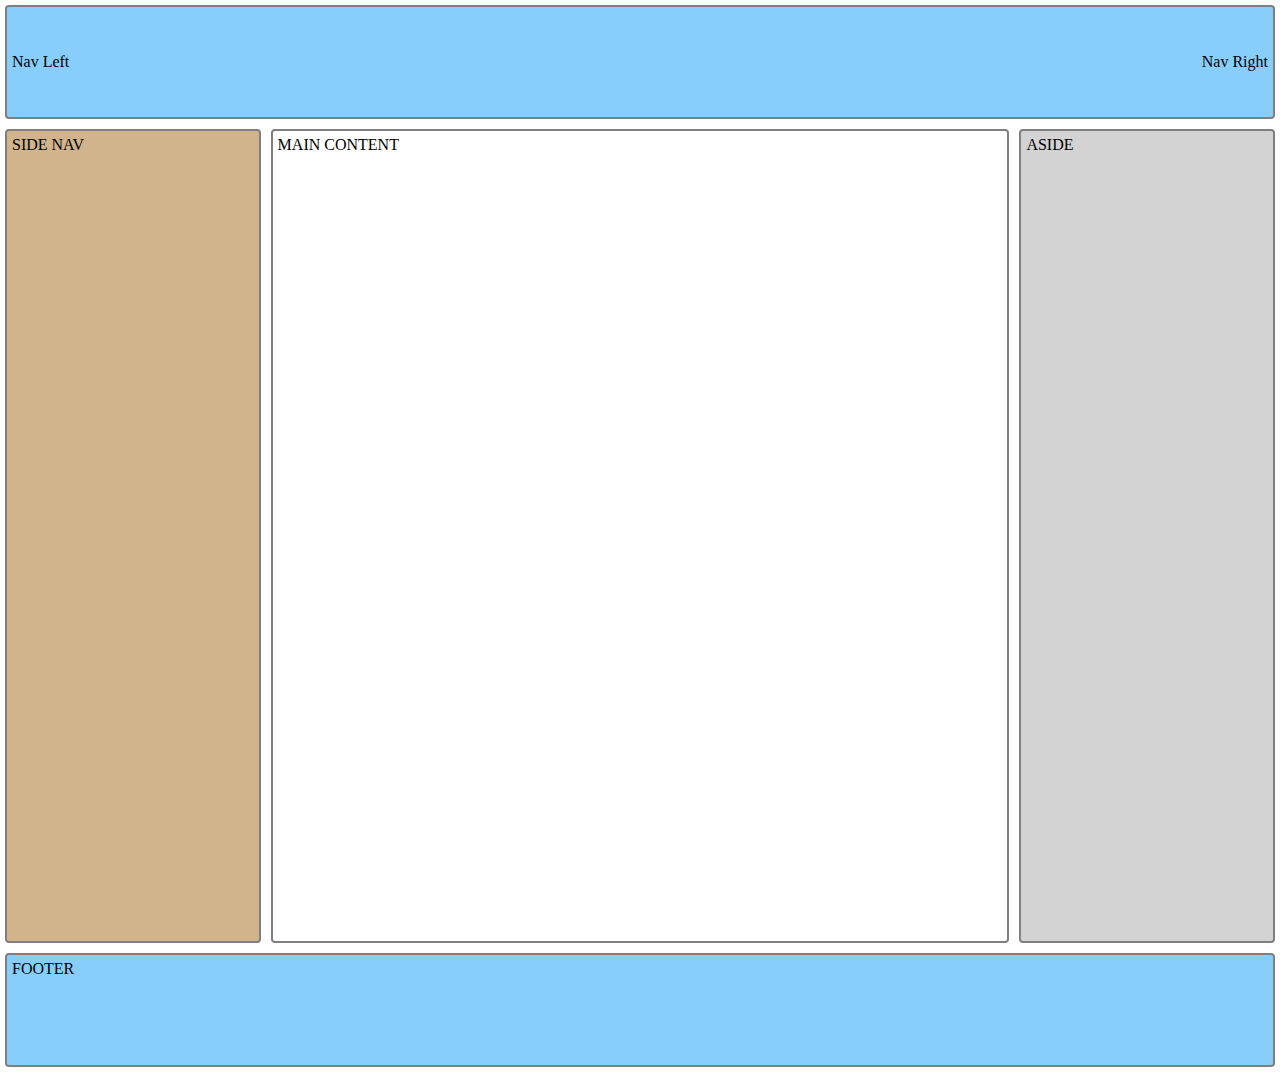
<file: Responsive Holy Grail Layout/index.html>
<!DOCTYPE html>
<html>

<head>
    <meta charset="utf-8" />
    <meta http-equiv="X-UA-Compatible" content="IE=edge">
    <title>Page Title</title>
    <meta name="viewport" content="width=device-width, initial-scale=1">
    <link rel="stylesheet" type="text/css" media="screen" href="main.css" />
</head>

<body>
    <header>
        <a href="">Nav Left</a>
        <a href="">Nav Right</a>
    </header>
    <main>
        <article>MAIN CONTENT</article>
        <nav>SIDE NAV</nav>
        <aside>ASIDE</aside>
    </main>
    <footer>FOOTER</footer>
</body>

</html>
</file>
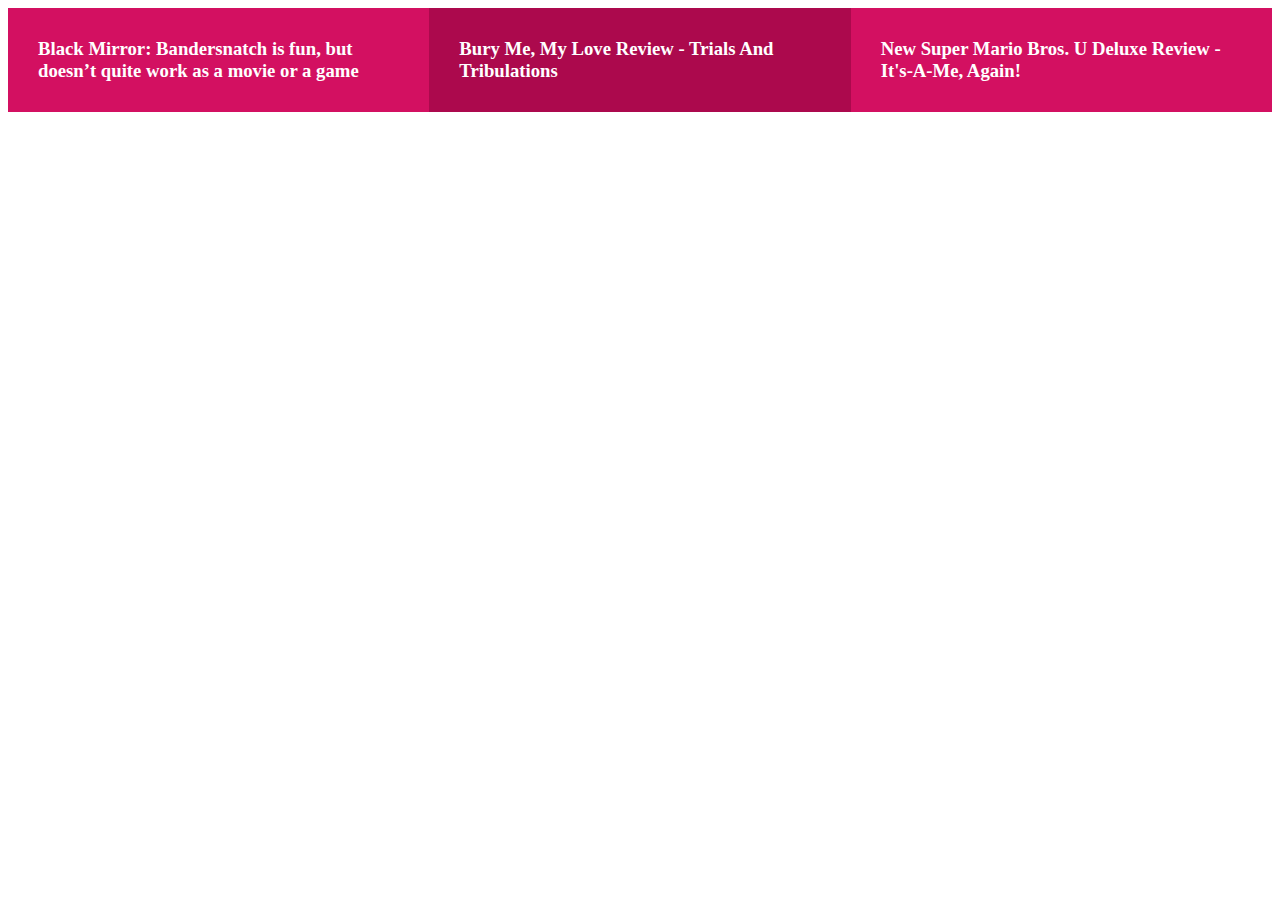
<file: responsive-widget/index.html>
<!DOCTYPE html>
<html>
<head>
    <meta charset="utf-8" />
    <title></title>
    <meta name="viewport" content="width=device-width, initial-scale=1">
    <link rel="stylesheet" type="text/css" media="screen" href="main.css" />
</head>
<body>
    <div class="container">
        <div class="box">
          <h3>Black Mirror: Bandersnatch is fun, but doesn’t quite work as a movie or a game</h3>
        </div>
        <div class="box m">
          <h3>Bury Me, My Love Review - Trials And Tribulations</h3>
        </div>
        <div class="box">
          <h3>New Super Mario Bros. U Deluxe Review - It's-A-Me, Again!</h3>
        </div>
      </div>
</body>
</html>
</file>
<file: Responsive Holy Grail Layout/main.css>
body {
    display: flex;
    margin: 0;
    flex-direction: column;
    min-height: 100px;
}

header {
    display: flex;
    justify-content: space-between;
    /* 使元素分散于一行的两端 */
    align-items: center;
}

a {
    text-decoration: none;
    /* 去掉下划线 */
    color: black;
  }

header, footer {
    background-color: lightskyblue;
    min-height: 100px;
}

main {
    display: flex;

}

main > *, header, footer {
    margin: 5px;
    padding: 5px;
    border: 2px solid gray;
    border-radius: 4px;
}

article {
    flex-basis: 60%; 
    /* The ratio of article content in middle layer */
    min-height: 800px;
    flex-grow: 1;
}

nav {
    flex-basis: 20%;
    background-color: tan;
    order: -1;
    /* align-items: stretch; */
    flex-grow: 1;
}

aside{
    flex-basis: 20%;
    background-color: lightgrey;
    /* align-items: stretch;  */
    flex-grow: 1;
}

@media all and (max-width: 640px) {
    main {
        flex-direction: column;
    }
    nav {
        order: 0;
        flex-basis: 100px;
    }
    aside {
        order: 1;
        flex-basis: 100px;        
    }
}
</file>
<file: responsive-widget/main.css>
.container {
    display: flex;
    flex-wrap: wrap;

}

.box {
    background-color: rgb(211, 16, 97);
    /* flex-basis: 200px;
    flex-grow: 1; */
    flex: 1 1 280px;
}

.m {
    background-color: rgb(172, 9, 77);
}

h3 {
    margin: 30px;
    color: white;
}
.box:hover{
    background-color: rgb(255, 28, 122);
}
.m:hover {
    background-color: rgb(255, 28, 122);
}
</file>
